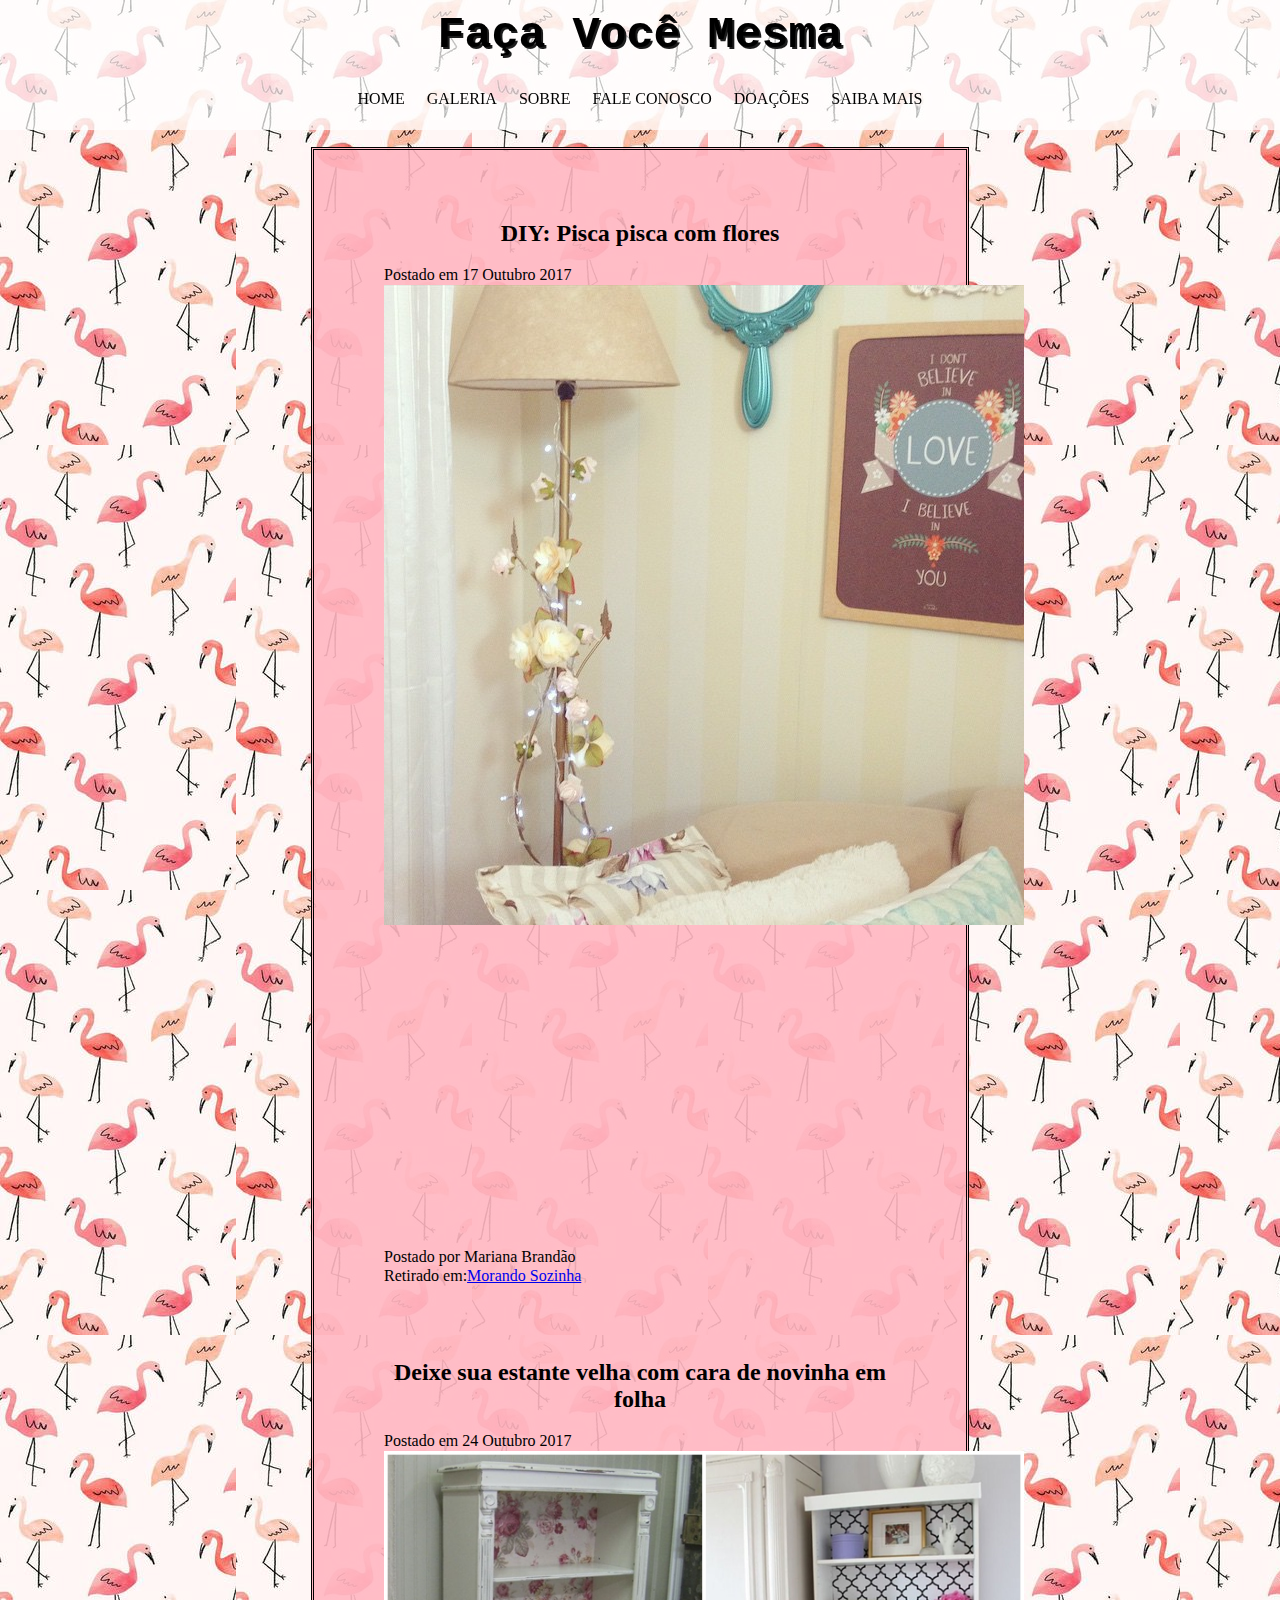
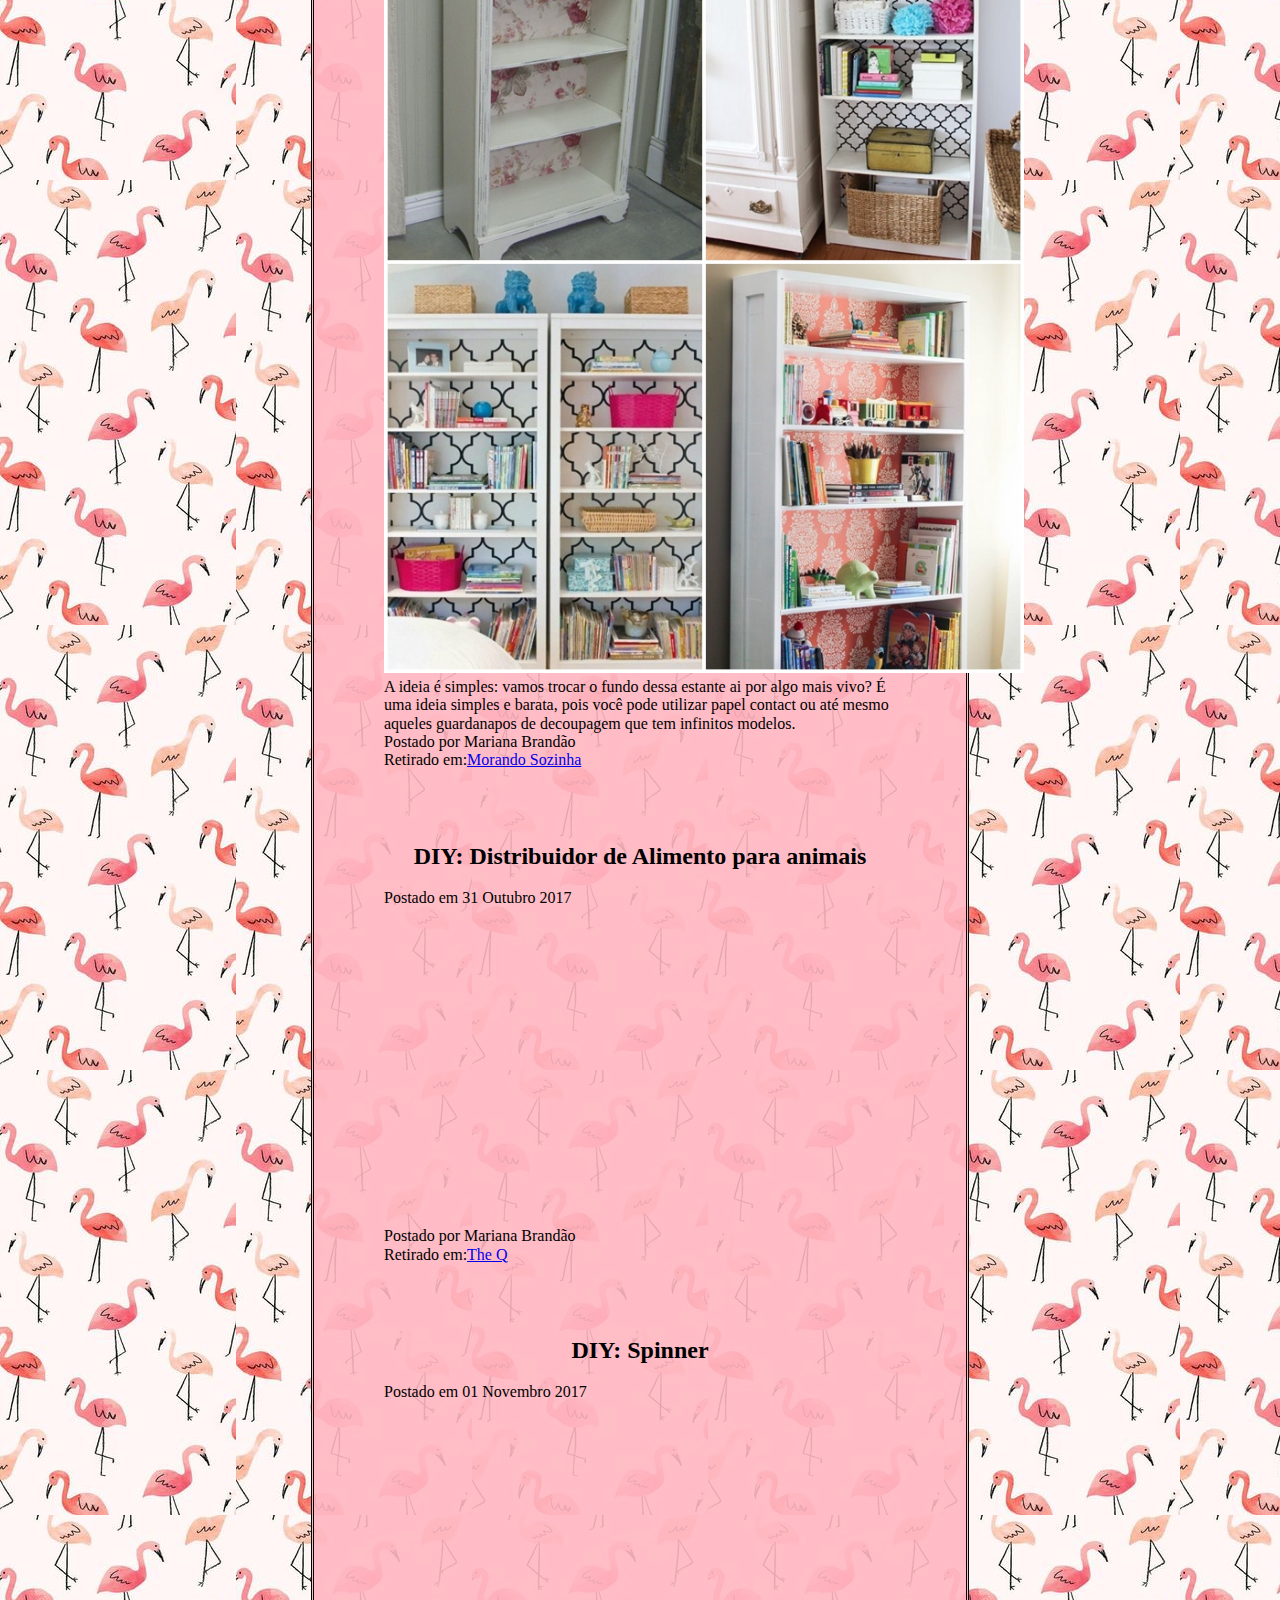
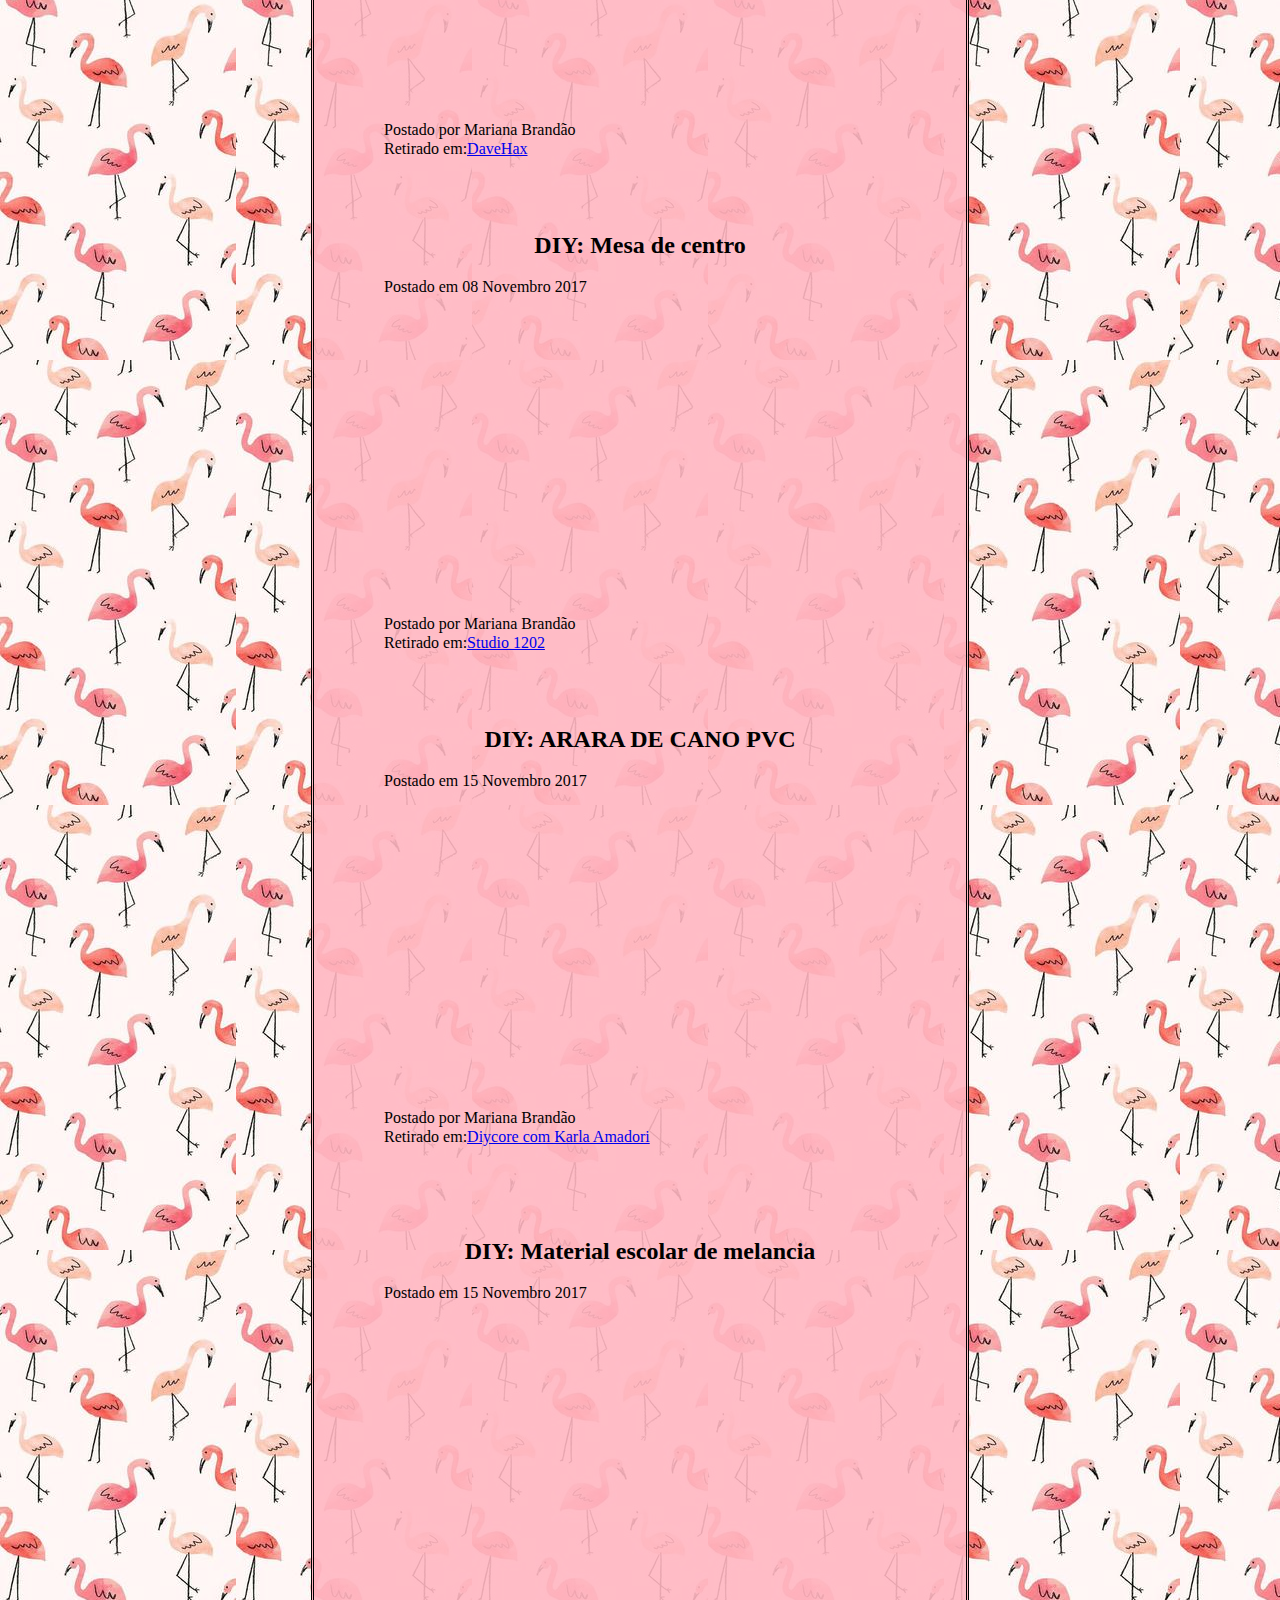
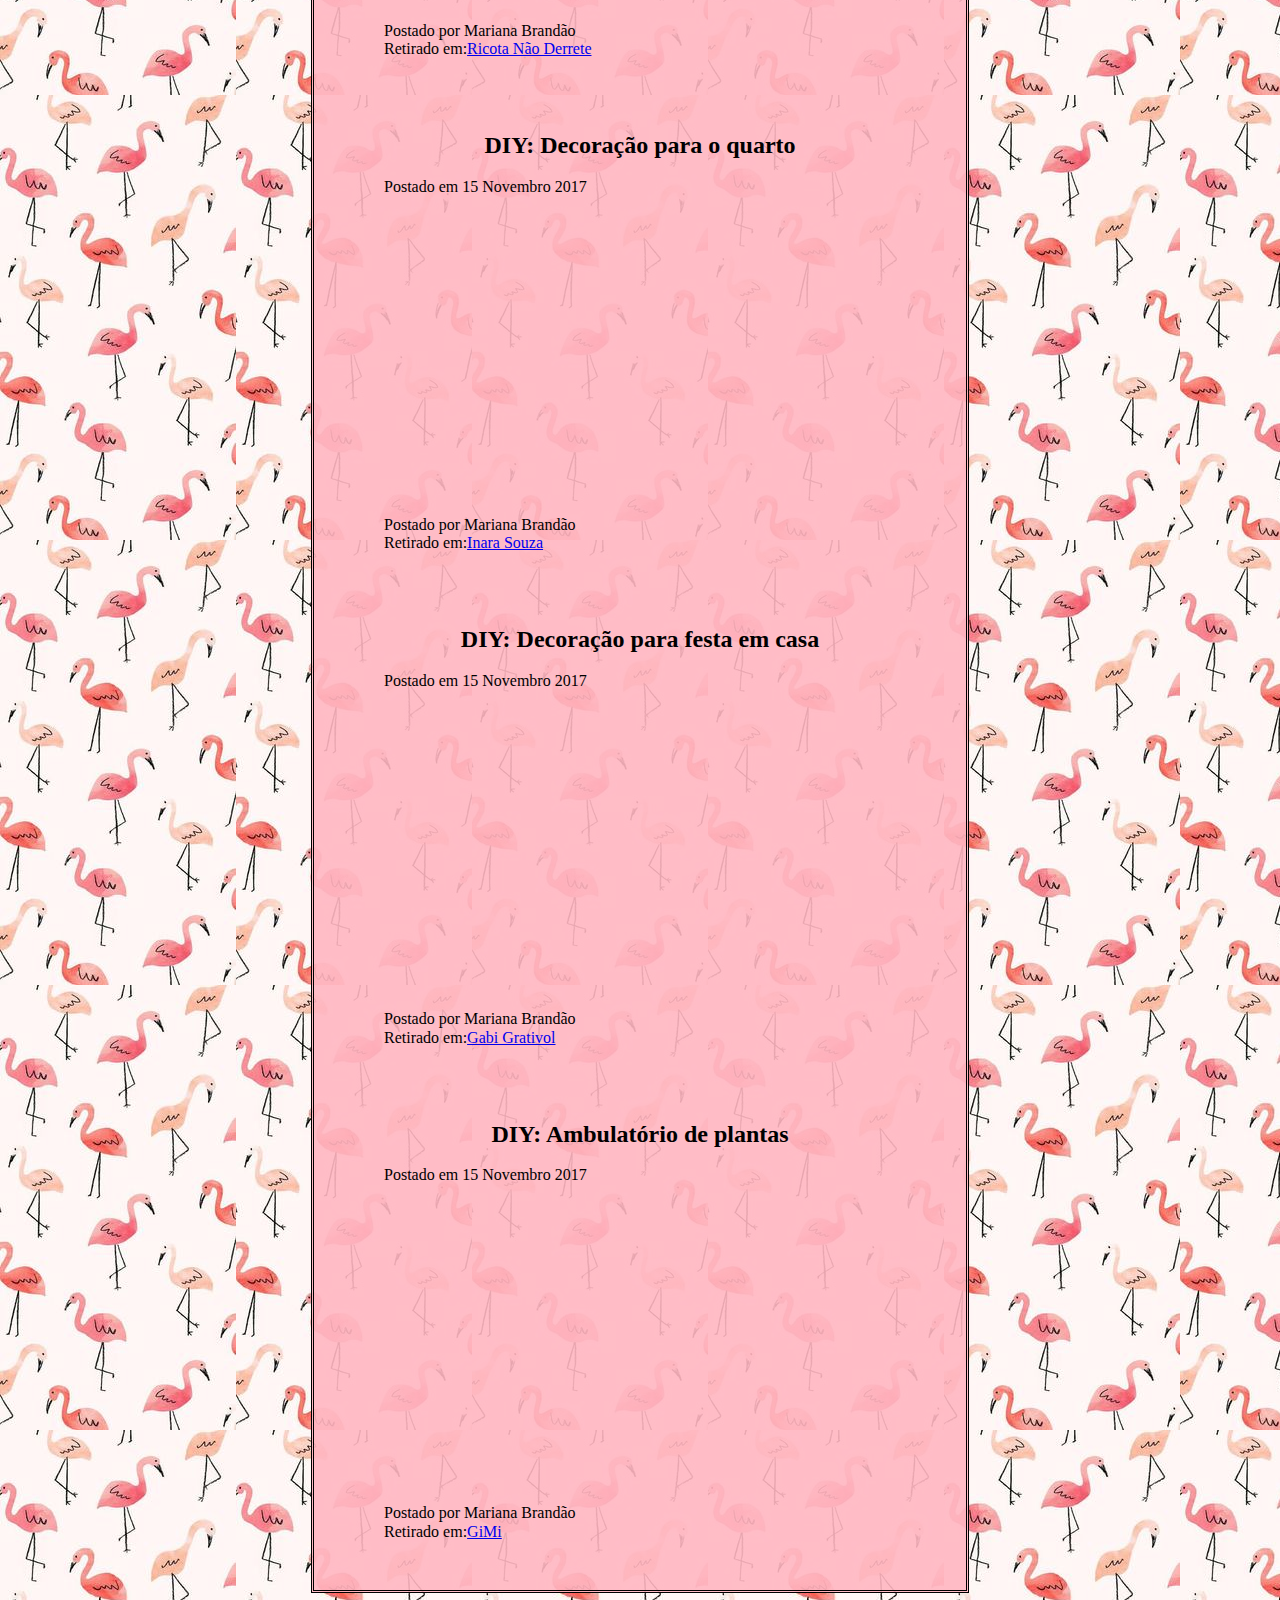
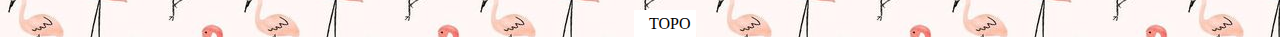
<file: index.html>
<!--Mariana Luísa Brandão-->
<!doctype html>
<html lang="pt-br">
  <head>
		<title>Faça Você Mesma</title>
		<meta charset="utf-8"/>
		<meta name="description" content="Site de Faça Você Mesma">
		<meta name="keyword" content="DIY">
		<meta name="author" content="Mariana Brandão">
		<link rel="stylesheet" type="text/css" href="css/estilo.css">
    <link rel="stylesheet" href="css/normalize.css">
    <link rel='shortcun icon' type="img/x-ico" href="img/img1.jpg">
	</head>
	<body>
<div id="navegacao">
	<div id="area">
    <div id="menu">
      <h1>Faça Você Mesma</h1></br>
		<a href="index.html">HOME</a>
		<a href="imagens.html">GALERIA</a>
		<a href="sobre.html">SOBRE</a>
		<a href="faleconosco.html">FALE CONOSCO</a>
    <a href="doacoes.html">DOAÇÕES</a>
    <a href="saibamais.html">SAIBA MAIS</a>
  </div>
  </div><br><br><br><br><br><br><br><br>
</div>
 <div id="area-principal1">
   <div id="postagem">
	  <h2 id='top'>DIY: Pisca pisca com flores</h2>
    <br>
    <span class="data-postagem">Postado em 17 Outubro 2017</span>
    <img src="img/img11.jpg"/>
    <iframe width="640" height="315" src="https://www.youtube.com/embed/eS8OFtRoRTA"
     frameborder="0" allowfullscreen></iframe>
   <span class="postado-por">Postado por Mariana Brandão</br>Retirado em:<a target='_blank' href="https://morandosozinha.com.br/deixe-sua-estante-velha-com-cara-de-novinha-em-folha/">Morando Sozinha<a/></span>
 </div><br/><br/><br/><br/>
   <div id="postagem">
    <h2>Deixe sua estante velha com cara de novinha em folha</h2>
    <br>
    <span class="data-postagem">Postado em 24 Outubro 2017</span>
    <img class="estante" src="img/img12.jpg"/>
    <p>A ideia é simples: vamos trocar o fundo dessa estante ai por algo mais vivo? É uma ideia simples e
    barata, pois você pode utilizar papel contact ou até mesmo aqueles guardanapos de decoupagem que tem infinitos modelos.</p>
  <span class="postado-por">Postado por Mariana Brandão</span></br>Retirado em:<a target='_blank' href="https://morandosozinha.com.br/deixe-sua-estante-velha-com-cara-de-novinha-em-folha/">Morando Sozinha<a/></span>
  </div><br/><br/><br/><br/>
    <div id="postagem">
    <h2>DIY: Distribuidor de Alimento para animais</h2>
    <br>
    <span class="data-postagem">Postado em 31 Outubro 2017</span>
    <iframe width="640" height="315" src="https://www.youtube.com/embed/Gx2KbgzPnPU"
     frameborder="0" allowfullscreen></iframe>
    <p>
    <span class="postado-por">Postado por Mariana Brandão</br>Retirado em:<a target='_blank' href="https://www.youtube.com/channel/UCZdGJgHbmqQcVZaJCkqDRwg">The Q<a/></span>
    </p>
    </div><br/><br/><br/><br/>
    <div id="postagem">
    <h2>DIY: Spinner </h2>
    <br>
    <span class="data-postagem">Postado em 01 Novembro 2017</span>
    <iframe width="640" height="315" src="https://www.youtube.com/embed/T1s0yts5bgk" frameborder="0" allowfullscreen></iframe>
    <p>
    <span class="postado-por">Postado por Mariana Brandão</br>Retirado em:<a target='_blank' href="https://www.youtube.com/channel/UC0rDDvHM7u_7aWgAojSXl1Q">DaveHax<a/></span>
    </p>
    </div><br/><br/><br/><br/>
    <div id="postagem">
    <h2>DIY: Mesa de centro </h2>
    <br>
    <span class="data-postagem">Postado em 08 Novembro 2017</span>
    <iframe width="640" height="315" src="https://www.youtube.com/embed/3L-QbipXNds" frameborder="0" allowfullscreen></iframe>
    <p>
    <span class="postado-por">Postado por Mariana Brandão</br>Retirado em:<a target='_blank' href="https://www.youtube.com/channel/UCgmNpaNIh6vwCKOw1h6A9bA">Studio 1202<a/></span>
    </p>
    </div><br/><br/><br/><br/>
    <div id="postagem">
    <h2>DIY: ARARA DE CANO PVC </h2>
    <br>
    <span class="data-postagem">Postado em 15 Novembro 2017</span>
    <iframe width="640" height="315" src="https://www.youtube.com/embed/seRAljaYOAo" frameborder="0" allowfullscreen></iframe>
    <p>
    <span class="postado-por">Postado por Mariana Brandão</br>Retirado em:<a target='_blank' href="https://www.youtube.com/channel/UCsI7mekQazJGcg39GQW3GbQ">Diycore com Karla Amadori<a/></span>
    </p>
    </div><br/><br/><br/><br/>
    <div id="postagem">
    <br>
    <h2>DIY: Material escolar de melancia </h2>
    <br>
    <span class="data-postagem">Postado em 15 Novembro 2017</span>
    <br>
    <iframe width="640" height="315" src="https://www.youtube.com/embed/fXD0vXVM9HY" frameborder="0" allowfullscreen></iframe>
    <p>
    <span class="postado-por">Postado por Mariana Brandão</br>Retirado em:<a target='_blank' href="https://www.youtube.com/channel/UC_L5OsMFdVNUUBBRV6OwJnw">Ricota Não Derrete<a/></span>
    </p>
    </div><br/><br/><br/><br/>
    <div id="postagem">
    <h2>DIY: Decoração para o quarto </h2>
    <br>
    <span class="data-postagem">Postado em 15 Novembro 2017</span>
    <iframe width="640" height="315" src="https://www.youtube.com/embed/r0sRRW2X54Q" frameborder="0" allowfullscreen></iframe>
    <p>
    <span class="postado-por">Postado por Mariana Brandão</br>Retirado em:<a target='_blank' href="https://www.youtube.com/channel/UC-eT7qWZk9enY-dl40ai-0w">Inara Souza<a/></span>
    </p>
    </div><br/><br/><br/><br/>
    <div id="postagem">
    <h2>DIY: Decoração para festa em casa  </h2>
    <br>
    <span class="data-postagem">Postado em 15 Novembro 2017</span>
    <iframe width="640" height="315" src="https://www.youtube.com/embed/VGj18Nd1Af0" frameborder="0" allowfullscreen></iframe>
    <p>
    <span class="postado-por">Postado por Mariana Brandão</br>Retirado em:<a target='_blank' href="https://www.youtube.com/channel/UC7vwrCMmz4-38nT4c9rvuJg">Gabi Grativol<a/></span>
    </p>
    </div><br/><br/><br/><br/>
    <div id="postagem">
    <h2>DIY: Ambulatório de plantas </h2>
    <br>
    <span class="data-postagem">Postado em 15 Novembro 2017</span>
    <iframe width="640" height="315" src="https://www.youtube.com/embed/m8_nBHy0hf8" frameborder="0" allowfullscreen></iframe>
    <p>
    <span class="postado-por">Postado por Mariana Brandão</br>Retirado em:<a target='_blank' href="https://www.youtube.com/channel/UCiJLa_QdxBVVaE7bQedxJZA">GiMi<a/></span>
    </p>
    </div><br/><br/><br/><br/>
 <div id='TOPO'>
 <a href="#navegacao">TOPO</a>
</div>
</div>
  </body>
</html>
</file>
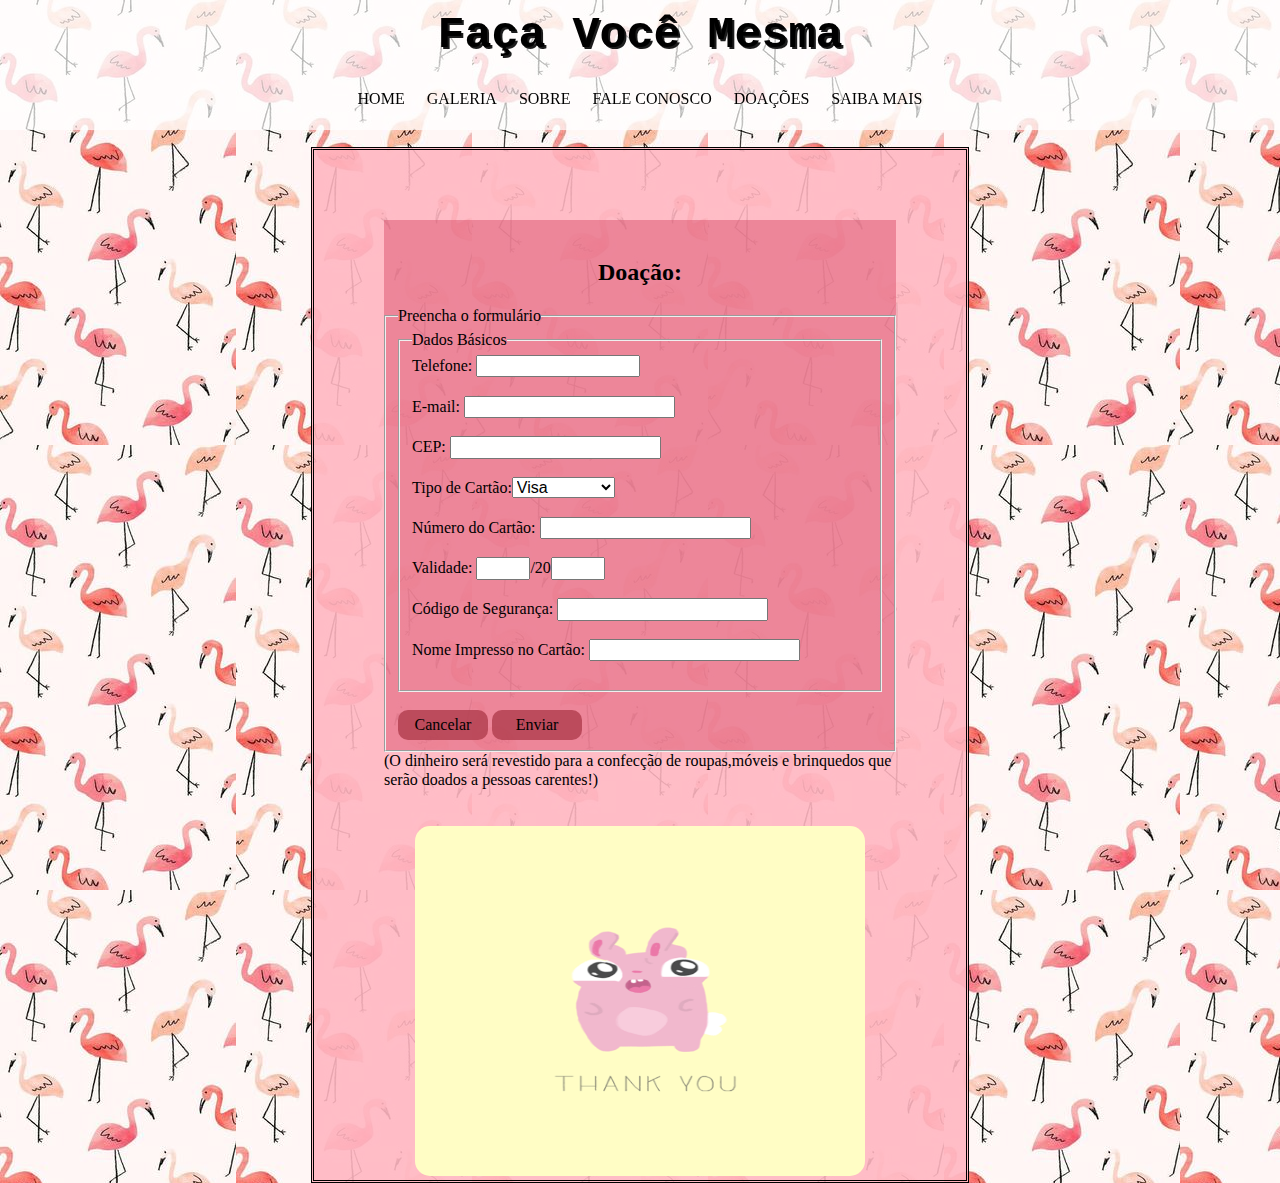
<file: doacoes.html>
<!--Mariana Luísa Brandão-->
<!doctype html>
<html lang="pt-br">
  <head>
		<title>Faça Você Mesma</title>
		<meta charset="utf-8"/>
		<meta name="description" content="Site de Faça Você Mesma">
		<meta name="keyword" content="DIY">
		<meta name="author" content="Mariana Brandão">
		<link rel="stylesheet" type="text/css" href="css/estilo.css">
    <link rel="stylesheet" href="css/normalize.css">
    <link rel='shortcun icon' type="img/x-ico" href="img/img1.jpg">
	</head>
	<body>
<div id="navegacao">
	<div id="area">
    <div id="menu">
      <h1>Faça Você Mesma</h1><br>
		<a href="index.html">HOME</a>
		<a href="imagens.html">GALERIA</a>
		<a href="sobre.html">SOBRE</a>
		<a href="faleconosco.html">FALE CONOSCO</a>
    <a href="doacoes.html">DOAÇÕES</a>
    <a href="saibamais.html">SAIBA MAIS</a>
    </div>
  </div><br><br><br><br><br><br><br><br>
</div>
</div>
 <div id="area-principal5">
     <form action="" method="">
       <table><tr>
       <td><h2>Doação:</h2></td><br><br>
     </tr></table>
       <br/>
       <fieldset>
       <legend>Preencha o formulário</legend>
       <fieldset>
       <legend>Dados Básicos</legend>
       <label for="telefone">Telefone: </label>
       <input type="text" size="15px" id="telefone"/>
       <br/> <br/>
       <label for="email">E-mail: </label>
       <input type="email" id="email"/>
       <br/> <br/>
       <label for="cep">CEP: </label>
       <input type="text" id="cep"/>
       <br/> <br/>
       <label for="cartao">Tipo de Cartão:<select class="cartao">
       <option value="visa">Visa</option>
       <option value="mastercard">Mastercard</option>
       </select></label>
       <br/><br/>
       <label for="numerocartao">Número do Cartão:</label>
       <input type="text"/>
       <br/> <br/>
       <label for="validade">Validade:</label>
       <input type="number" size="10"/>/20<input type="number" size="10"/>
       <br/> <br/>
       <label for="codigocartao">Código de Segurança:</label>
       <input type="text" />
       <br/> <br/>
       <label for="nomecartao">Nome Impresso no Cartão:</label>
       <input type="text"/>
       <br/> <br/>
     </fieldset> <br/>
       <input type="reset" value="Cancelar"/>
       <input type="submit" value="Enviar"/>
     </fieldset>
   </form>
   <p>(O dinheiro será revestido para a confecção de roupas,móveis e brinquedos que serão doados a pessoas carentes!)</p>
   <br><br>
       <center><img src="img/gif3.gif"/></center>
 </div>
   </body>
 </html>
</file>
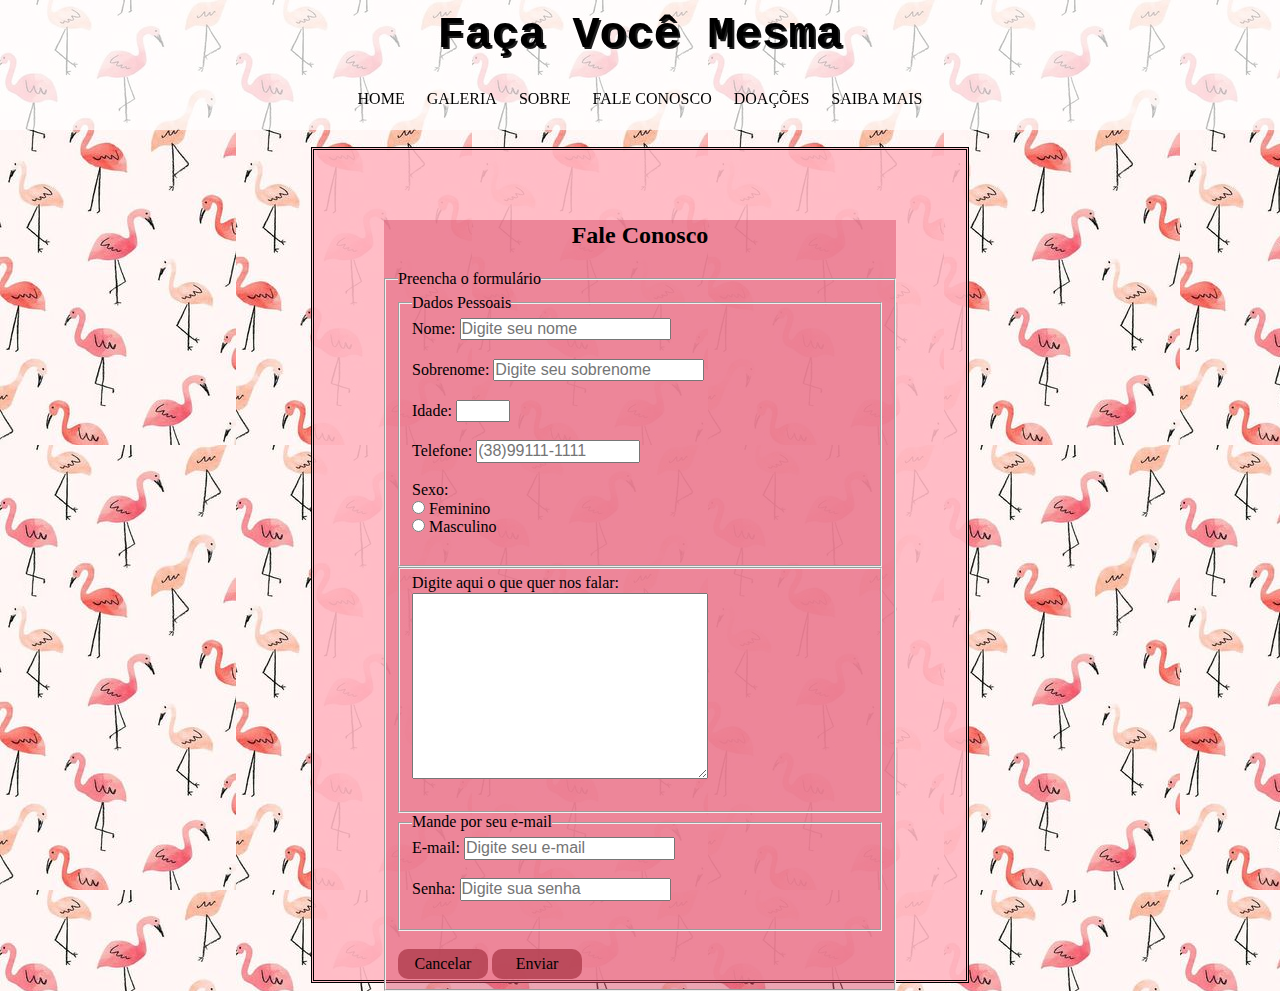
<file: faleconosco.html>
<!--Mariana Luísa Brandão-->
<!doctype html>
<html lang="pt-br">
  <head>
		<title>Faça Você Mesma</title>
		<meta charset="utf-8"/>
		<meta name="description" content="Site de Faça Você Mesma">
		<meta name="keyword" content="DIY">
		<meta name="author" content="Mariana Brandão">
		<link rel="stylesheet" type="text/css" href="css/estilo.css">
    <link rel="stylesheet" href="css/normalize.css">
    <link rel='shortcun icon' type="img/x-ico" href="img/img1.jpg">
	</head>
	<body>
<div id="navegacao">
	<div id="area">
    <div id="menu">
      <h1>Faça Você Mesma</h1><br>
		<a href="index.html">HOME</a>
		<a href="imagens.html">GALERIA</a>
		<a href="sobre.html">SOBRE</a>
		<a href="faleconosco.html">FALE CONOSCO</a>
    <a href="doacoes.html">DOAÇÕES</a>
    <a href="saibamais.html">SAIBA MAIS</a>
    </div>
  </div><br><br><br><br><br><br><br><br>
</div>
</div>
 <div id="area-principal4">
   <form action="" method="">
     <table><tr>
     <td><h2>Fale Conosco</h2></td>
   </tr></table>
     <br/>
     <fieldset>
     <legend>Preencha o formulário</legend>
     <fieldset>
     <legend>Dados Pessoais</legend>
     <label for="nome">Nome: </label>
     <input type="text" id="nome" size="20" maxlength="21" placeholder="Digite seu nome"/>
     <br/> <br/>
     <label for="sobrenome">Sobrenome: </label>
     <input type="text" id="sobrenome" placeholder="Digite seu sobrenome"/>
     <br/> <br/>
     <label for="idade">Idade: </label>
     <input type="number" min="0" max="150" step="1" id="idade"/>
     <br/> <br/>
     <label for="telefone">Telefone: </label>
     <input type="text" size="15px" id="telefone" placeholder="(38)99111-1111"/>
     <br/> <br/>
     <label>Sexo:</label>
     <br/>
     <input type="radio" name="sexo" value="Sim"/>
     <label> Feminino </label>
     <br/>
     <input type="radio" name="sexo" value="Não"/>
     <label> Masculino </label>
     <br/><br/>
     </fieldset>
     <fieldset>
     <label>Digite aqui o que quer nos falar:</label><br/>
     <textarea rows="10" cols="30"></textarea>
     <br/><br/>
     </fieldset>
     <fieldset>
     <legend>Mande por seu e-mail</legend>
     <label for="email">E-mail: </label>
     <input type="email" id="email" placeholder="Digite seu e-mail"/>
     <br/> <br/>
     <label for="senha">Senha: </label>
     <input type="password" id="senha" placeholder="Digite sua senha"/>
     <br/> <br/>
   </fieldset><br/>
     <input type="reset" value="Cancelar"/>
     <input type="submit" value="Enviar"/>
    </form>
 </div>
   </body>
 </html>
</file>
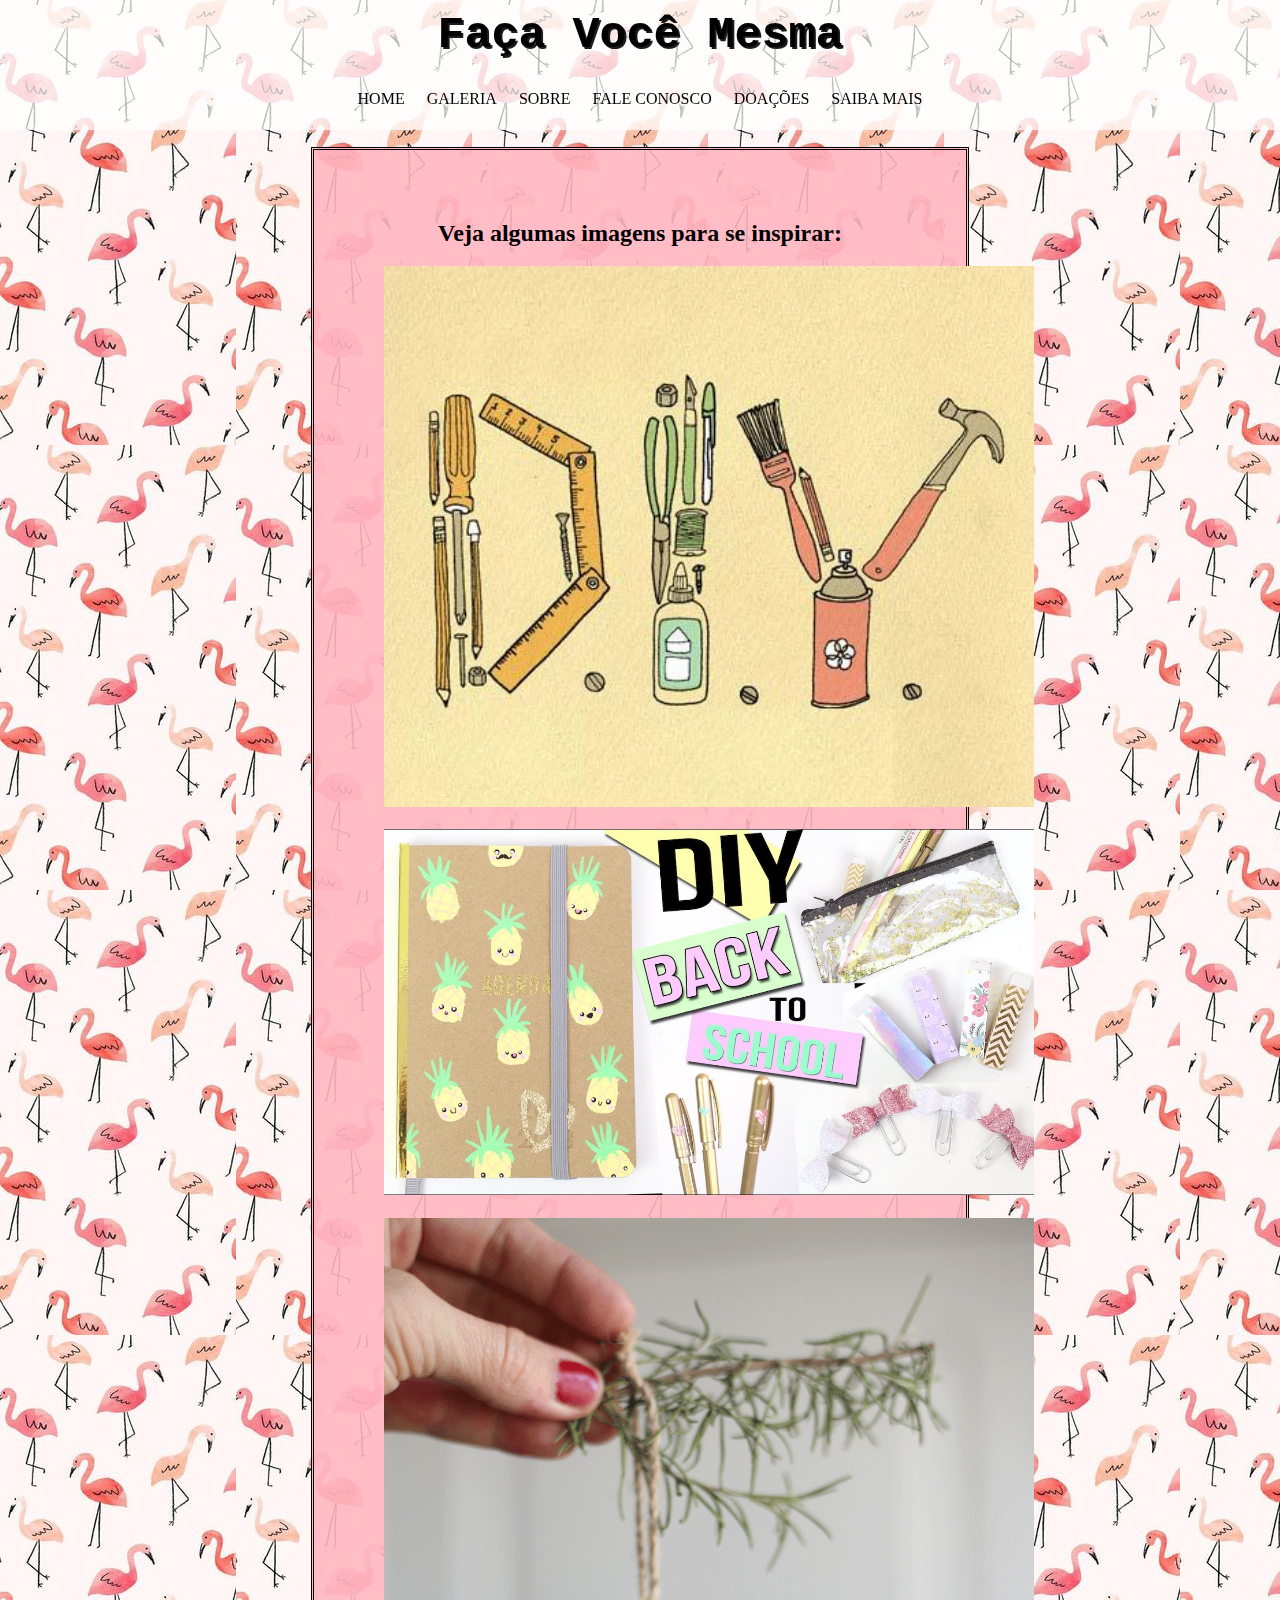
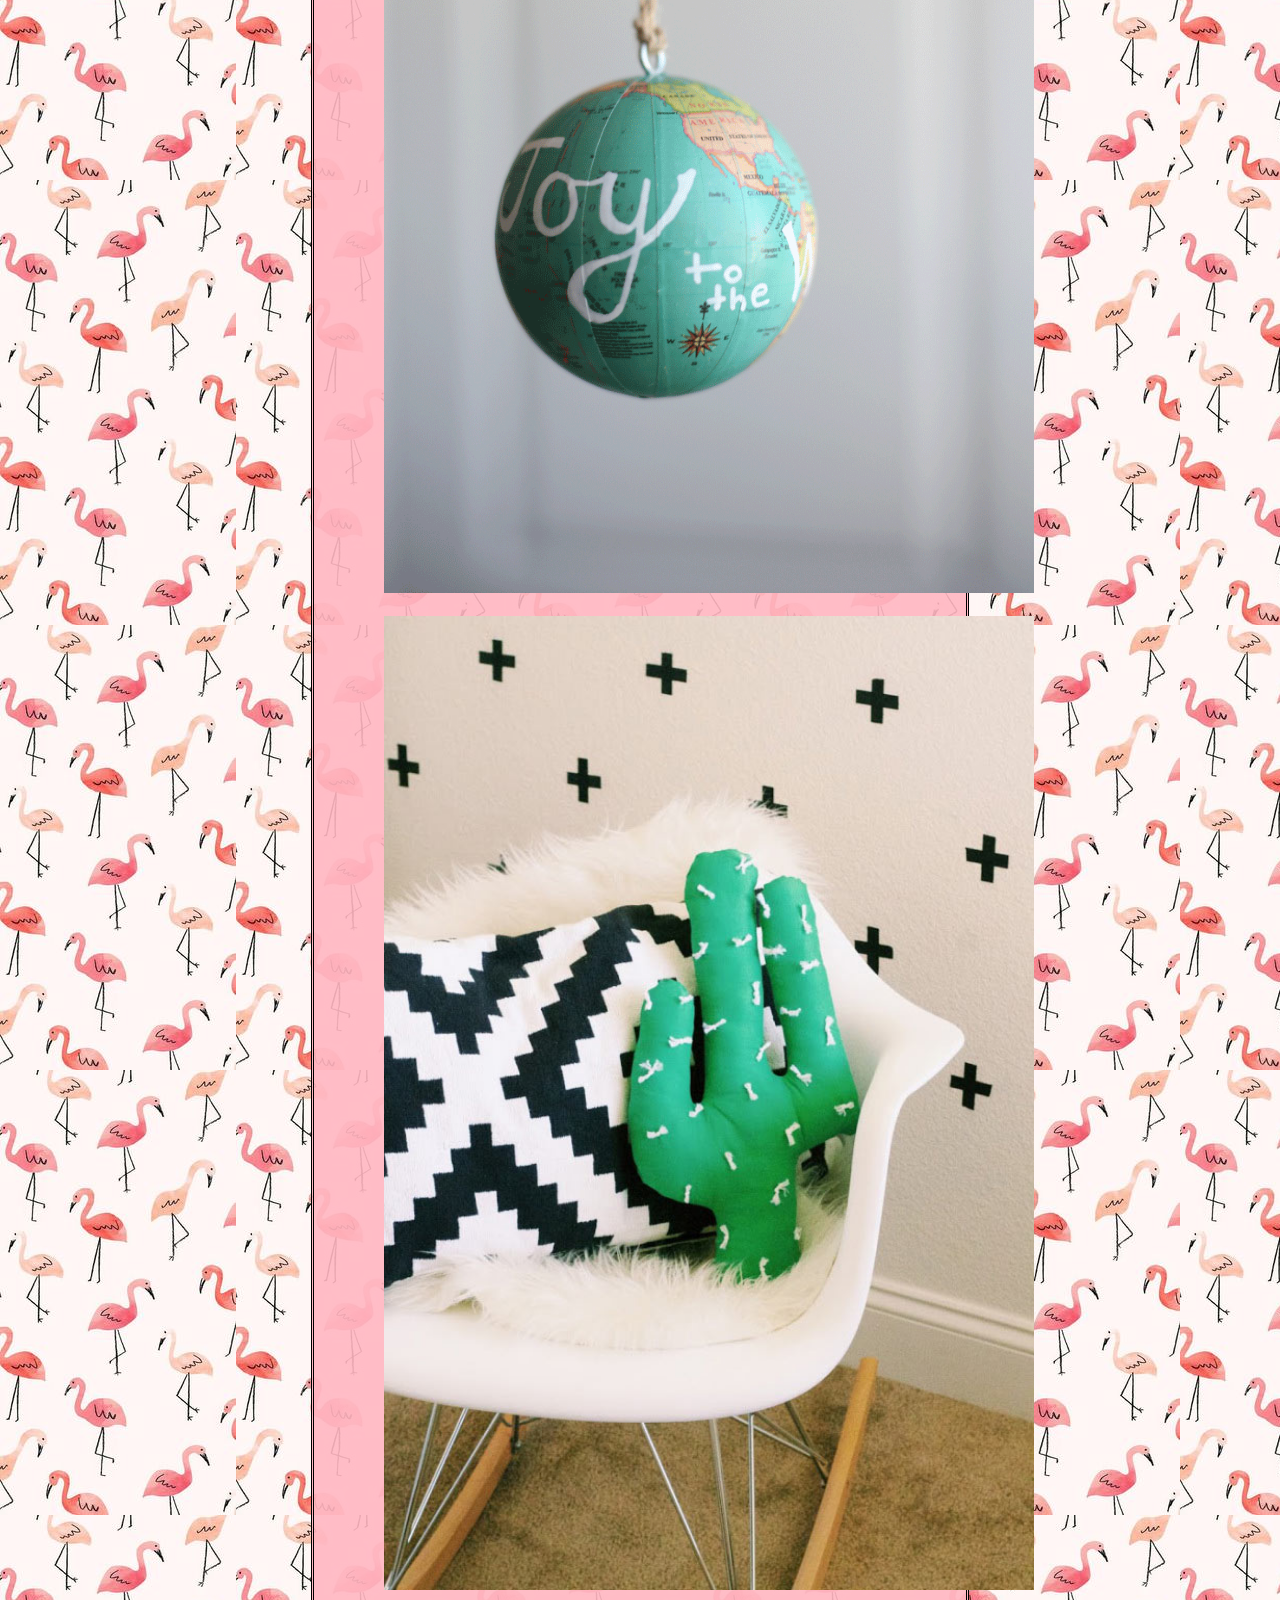
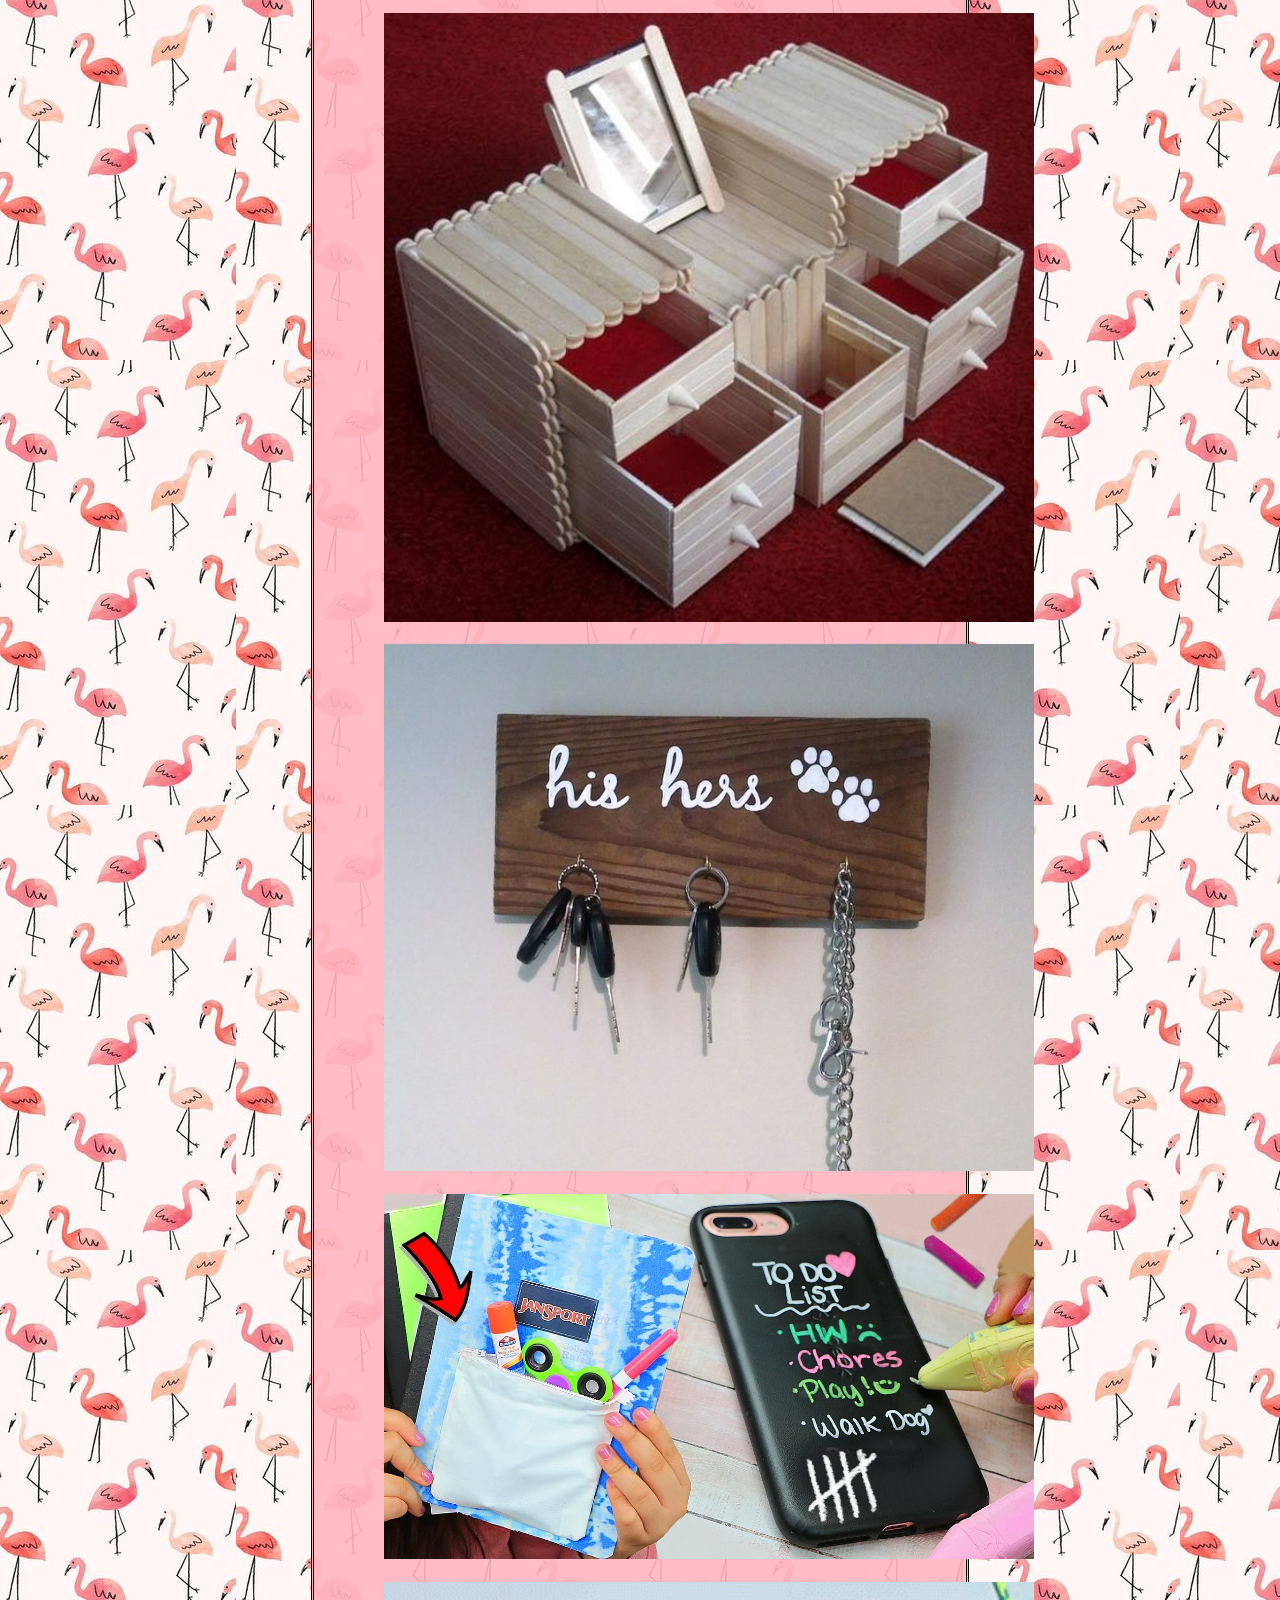
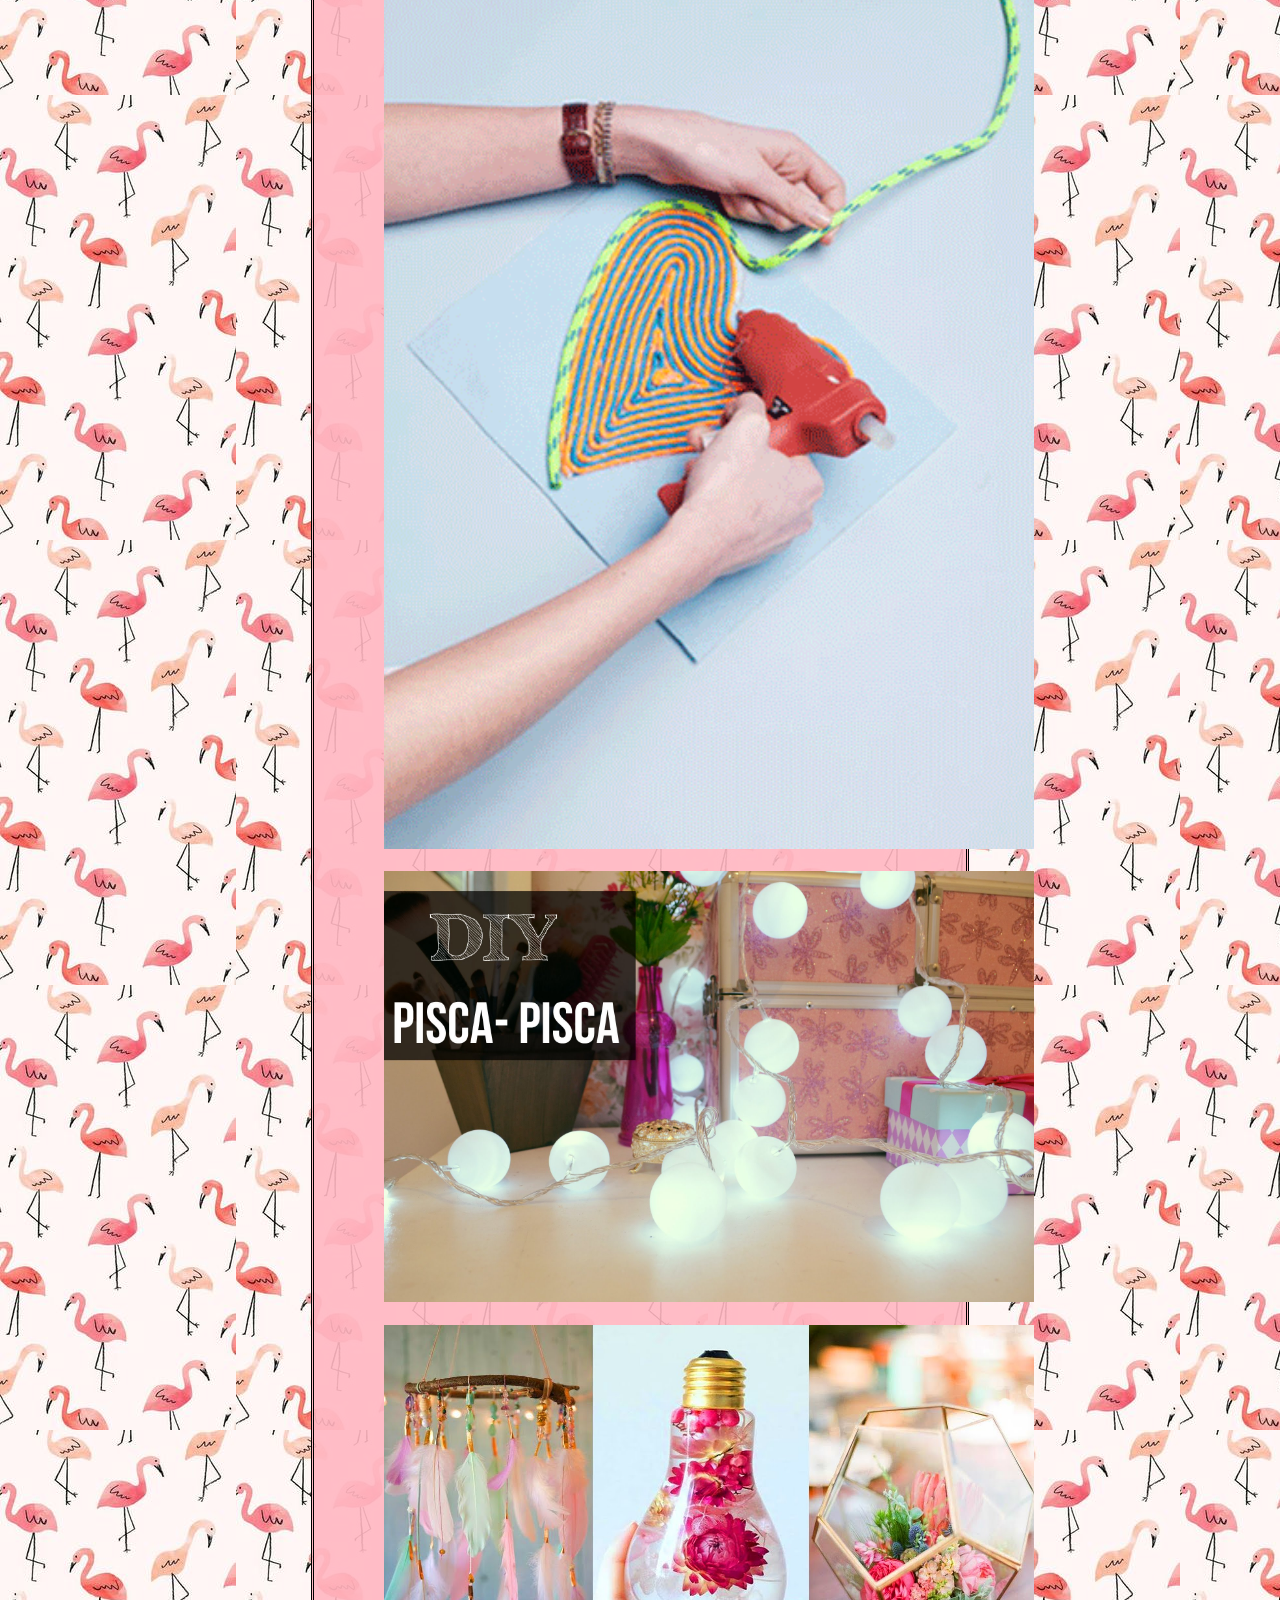
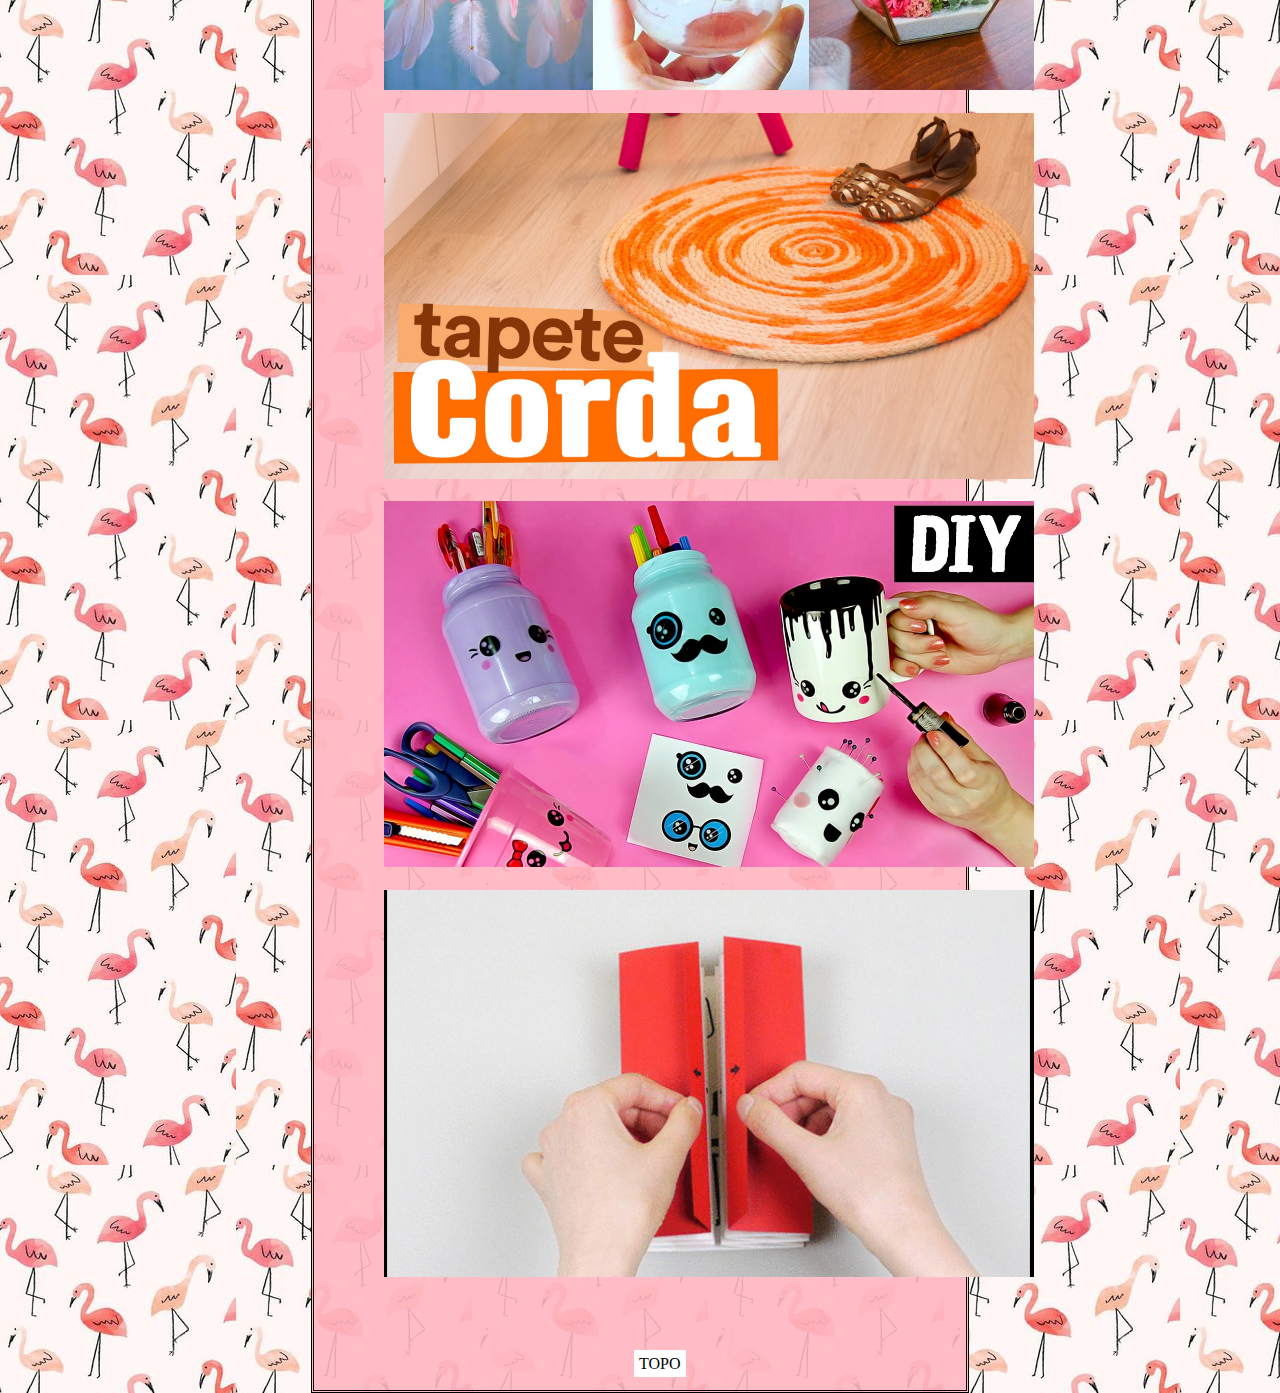
<file: imagens.html>
<!--Mariana Luísa Brandão-->
<!doctype html>
<html lang="pt-br">
  <head>
		<title>Faça Você Mesma</title>
		<meta charset="utf-8"/>
		<meta name="description" content="Site de Faça Você Mesma">
		<meta name="keyword" content="DIY">
		<meta name="author" content="Mariana Brandão">
		<link rel="stylesheet" type="text/css" href="css/estilo.css">
    <link rel="stylesheet" href="css/normalize.css">
    <link rel='shortcun icon' type="img/x-ico" href="img/img1.jpg">
	</head>
	<body>
<div id="navegacao">
	<div id="area">
    <div id="menu">
		<h1>Faça Você Mesma</h1><br>
		<a href="index.html">HOME</a>
		<a href="imagens.html">GALERIA</a>
		<a href="sobre.html">SOBRE</a>
		<a href="faleconosco.html">FALE CONOSCO</a>
    <a href="doacoes.html">DOAÇÕES</a>
    <a href="saibamais.html">SAIBA MAIS</a>
    </div>
  </div><br><br><br><br><br><br><br><br>
</div>
<div id="area-principal2">
  <h2> Veja algumas imagens para se inspirar:</h2> <br/>
<div class="galeria-foto">
  <img src="img/img1.jpg"/>
</div>
<br/>
<div class="galeria-foto">
  <img src="img/img2.jpg"/>
</div>
<br/>
<div class="galeria-foto">
  <img src="img/gif5.gif"/>
 </div>
<br/>
<div class="galeria-foto">
  <img src="img/img3.jpg"/>
</div>
<br/>
<div class="galeria-foto">
  <img src="img/img4.jpg"/>
</div>
<br/>
<div class="galeria-foto">
  <img src="img/img5.jpg"/>
</div>
<br/>
<div class="galeria-foto">
  <img src="img/img6.jpg"/>
</div>
<br/>
<div class="galeria-foto">
  <img src="img/gif2.gif"/>
 </div>
<br/>
<div class="galeria-foto">
  <img src="img/img7.jpg"/>
</div>
<br/>
<div class="galeria-foto">
  <img src="img/img8.jpg"/>
</div>
<br/>
<div class="galeria-foto">
  <img src="img/img9.jpg"/>
</div>
<br/>
<div class="galeria-foto">
  <img src="img/img10.jpg"/>
 </div>
<br/>
<div class="galeria-foto">
  <img src="img/gif1.gif"/>
 </div>
<br/><br/><br/><br/>
<div id='TOPO'>
<a href="#navegacao">TOPO</a>
</div>
  </body>
</html>
</file>
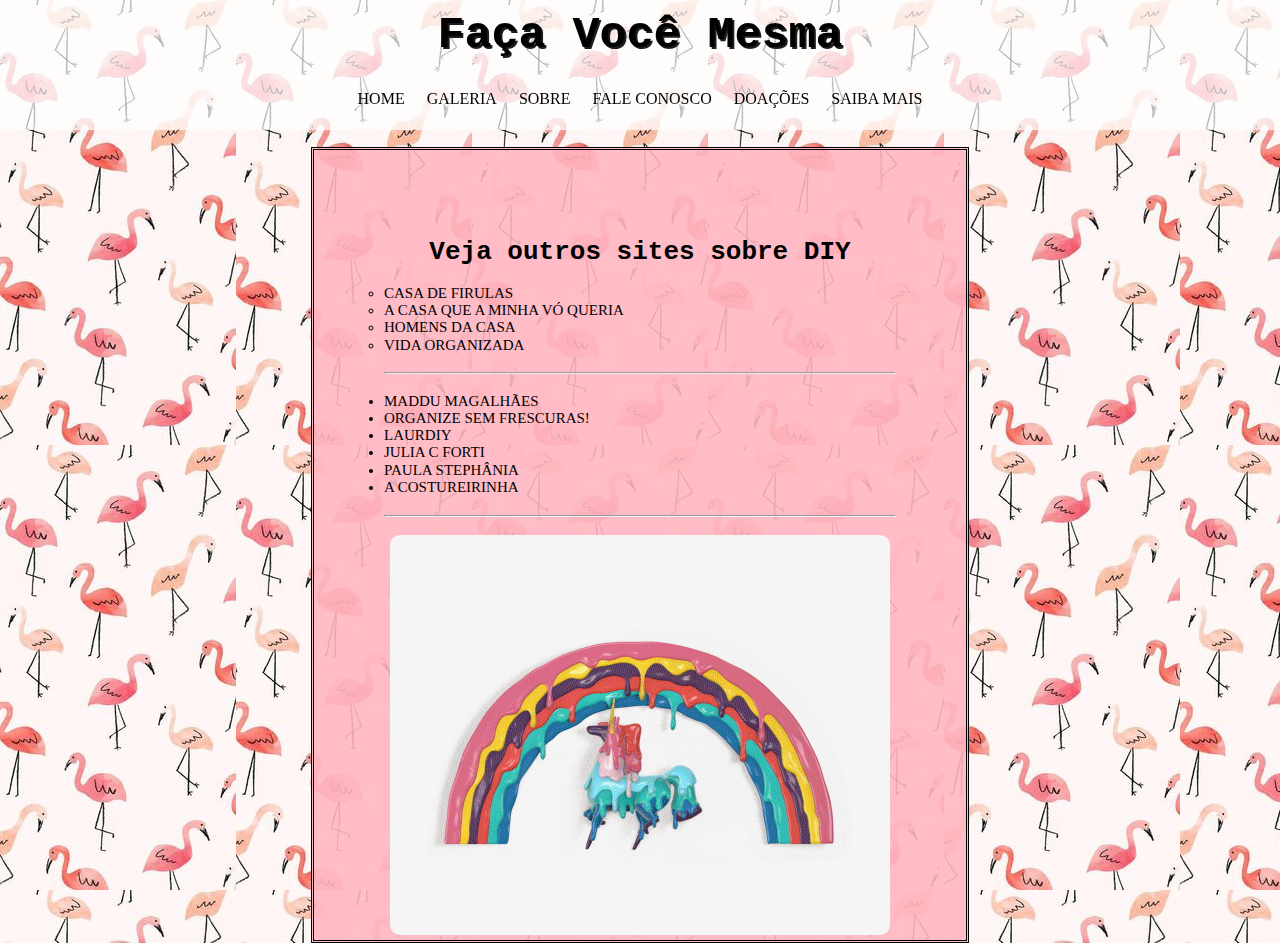
<file: saibamais.html>
<!--Mariana Luísa Brandão-->
<!doctype html>
<html lang="pt-br">
  <head>
		<title>Faça Você Mesma</title>
		<meta charset="utf-8"/>
		<meta name="description" content="Site de Faça Você Mesma">
		<meta name="keyword" content="DIY">
		<meta name="author" content="Mariana Brandão">
		<link rel="stylesheet" type="text/css" href="css/estilo.css">
    <link rel="stylesheet" href="css/normalize.css">
    <link rel='shortcun icon' type="img/x-ico" href="img/img1.jpg">
	</head>
	<body>
<div id="navegacao">
	<div id="area">
    <div id="menu">
      <h1>Faça Você Mesma</h1><br>
		<a href="index.html">HOME</a>
		<a href="imagens.html">GALERIA</a>
		<a href="sobre.html">SOBRE</a>
		<a href="faleconosco.html">FALE CONOSCO</a>
    <a href="doacoes.html">DOAÇÕES</a>
    <a href="saibamais.html">SAIBA MAIS</a>
    </div>
  </div><br><br><br><br><br><br><br><br>
</div>
</div>
 <div id="area-principal6">
<h1>Veja outros sites sobre DIY</h1>
  <ul type="circle">
  <li><a target='_blank' href="http://casadefirulas.com.br/">CASA DE FIRULAS<a/></li>
  <li><a target='_blank' href="https://www.acasaqueaminhavoqueria.com/">A CASA QUE A MINHA VÓ QUERIA<a/></li>
  <li><a target='_blank' href="http://homensdacasa.net/#">HOMENS DA CASA<a/></li>
  <li><a target='_blank' href="http://vidaorganizada.com/">VIDA ORGANIZADA<a/></li>
  </ul>
  <br><hr/><br>
  <ul type="disc">
  <li><a target='_blank' href="https://www.youtube.com/user/maddumagalhaes">MADDU MAGALHÃES<a/></li>
  <li><a target='_blank' href="https://www.youtube.com/user/rafitchaoliv">ORGANIZE SEM FRESCURAS!<a/></li>
  <li><a target='_blank' href="https://www.youtube.com/user/LaurDIY">LAURDIY<a/></li>
  <li><a target='_blank' href="https://www.youtube.com/user/juliaforti">JULIA C FORTI<a/></li>
  <li><a target='_blank' href="https://www.youtube.com/user/tvstephania9">PAULA STEPHÂNIA<a/></li>
  <li><a target='_blank' href="https://www.youtube.com/user/acostureirinha">A COSTUREIRINHA<a/></li>
  </ul>
  <br><hr/><br>
  <center><img src="img/gif7.gif"/></center>
 </div>
   </body>
 </html>
</file>
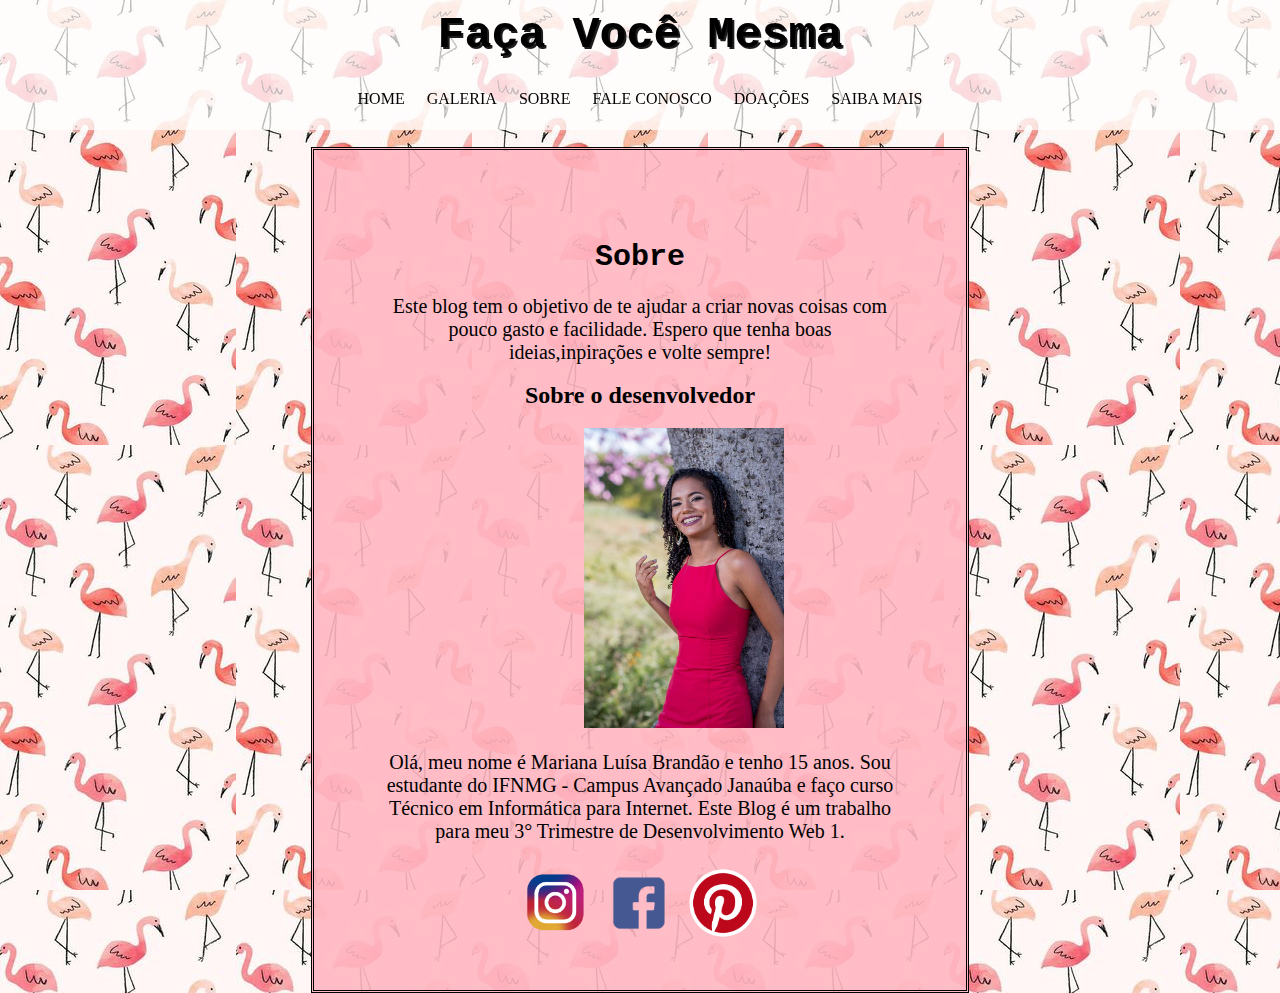
<file: sobre.html>
<!--Mariana Luísa Brandão-->
<!doctype html>
<html lang="pt-br">
  <head>
		<title>Faça Você Mesma</title>
		<meta charset="utf-8"/>
		<meta name="description" content="Site de Faça Você Mesma">
		<meta name="keyword" content="DIY">
		<meta name="author" content="Mariana Brandão">
		<link rel="stylesheet" type="text/css" href="css/estilo.css">
    <link rel="stylesheet" href="css/normalize.css">
    <link rel='shortcun icon' type="img/x-ico" href="img/img1.jpg">
	</head>
	<body>
<div id="navegacao">
	<div id="area">
    <div id="menu">
      <h1>Faça Você Mesma</h1><br>
		<a href="index.html">HOME</a>
		<a href="imagens.html">GALERIA</a>
		<a href="sobre.html">SOBRE</a>
		<a href="faleconosco.html">FALE CONOSCO</a>
    <a href="doacoes.html">DOAÇÕES</a>
    <a href="saibamais.html">SAIBA MAIS</a>
    </div>
  </div><br><br><br><br><br><br><br><br>
</div>
</div>
 <div id="area-principal3">
<h1>Sobre</h1>
<p id="ps"> Este blog tem o objetivo de te ajudar a criar novas coisas com pouco gasto e facilidade. Espero que tenha boas ideias,inpirações e volte sempre!</p><br/>
<h2>Sobre o desenvolvedor</h2><br/>
<img id='foto' src="img/DSC_0569.JPG"></br></br>
<p id="ps">Olá, meu nome é Mariana Luísa Brandão e tenho 15 anos. Sou estudante do IFNMG - Campus Avançado Janaúba
   e faço curso Técnico em Informática para Internet. Este Blog é um trabalho para meu 3° Trimestre de Desenvolvimento Web 1.</p><br/>
   <table>
     <tr>
     <td><a href="https://www.instagram.com/marianabrandao14" target="_blank"><img src="img/insta.png"><a/><td/>
     <td><a href="https://www.facebook.com/marianaluisamg11" target="_blank"><img src="img/face.png"><a/><td/>
     <td><a href="https://br.pinterest.com/marianaluisamg1/" target="_blank "><img src="img/pin.png"><a/><td/>
     <tr/>
   <table/>
</div>
   </body>
 </html>
</file>
<file: css/estilo.css>
/* Mariana Luísa Brandao */
*{ /*Reseta o padding e margin dos elementos*/
  padding: 0;
  margin: 0;
}

h1{ /*Estiliza os h1*/
  font-size: 60px;
  color: black;
  font-family:monospace;
  text-align: center;
}

body{/*Plano de fundo do corpo da pagina*/
  background: url(../img/papeldeparede.jpg);
}

#menu{
  text-align: center;
  background-color:rgba(255, 255, 255, 0.7);
  height: 130px;
  width: 100%;
  position: fixed;
  top: 0;
}
#menu h1{
  font-size: 45px;
  margin: 10px;
  color: black;
  text-shadow: 2px 2px #1C1C1C;
}
#menu a{
  text-decoration: none;
  padding: 9px;
  color:black;
}
/*links hover*/
#menu a:hover{
  color:pink;
  background: #F5F5DC;
}
/*links active*/
#menu a:active{
  color:#535353;
}
.galeria-foto img{
  margin: auto;
  width: 650px;
}
#area-principal1{
  width: 40%;
  left: 25%;
  margin: auto;
  padding: 70px;
  border-style: double;
  background-color:rgba(255,182,193,0.9);
  height: 6100px;
}
#area-principal2{
  width: 40%;
  left: 25%;
  margin: auto;
  padding: 70px;
  border-style: double;
  background-color:rgba(255,182,193,0.9);
  height: 7500px;
}
#area-principal3{
  text-align: center;
  width: 40%;
  left: 25%;
  margin: auto;
  padding: 70px;
  border-style: double;
  background-color:rgba(255,182,193,0.9);
  height: 700px;
}

#area-principal3 h1{
  font-size: 30px;
}

#area-principal4{
  width: 40%;
  left: 25%;
  margin: auto;
  padding: 70px;
  border-style: double;
  background-color:rgba(255,182,193,0.9);
  height: 690px;
}

#area-principal5{
  width: 40%;
  left: 25%;
  margin:auto;
  padding: 70px;
  border-style: double;
  background-color:rgba(255,182,193,0.9);
  height: 890px;
}

#area-principal5 img{
  width: 450px;
  height: 350px;
  border-radius: 15px;
}

#area-principal6{
  width: 40%;
  left: 25%;
  margin: auto;
  padding: 70px;
  border-style: double;
  background-color:rgba(255,182,193,0.9);
  height: 650px;
}

#area-principal6 img{
  border-radius: 10px;
}

#postado-por{
  text-align:left;
}

#foto{
  width: 200px;
  height: 300px;
  padding:0 200px;
  transition: 3s;
}

#foto:hover{
  width: 240px;
  height: 340px;
  transition: all 3s;
}

h2{
  text-align: center;
  font-family: serif;
}

fieldset{
  padding: 5px;
}

#TOPO{
  width: 10%;
  margin-left: 250px;
}

#TOPO a{
  text-align: center;
  text-decoration: none;
  padding: 5px;
  background: white;
  color: black;
}

.estante{
  width: 640px;
  height: 300;
}

#ps{
  font-size: 20px;
}

table img{
  width: 80px;
  height: 80px;
}

table{
  text-align: center;
  margin: auto;
}

form{
  background-color: rgba(218, 75, 105, 0.48);
}

input[type=submit]{
  background: rgba(179, 65, 82, 0.86);
  width: 90px;
  height: 30px;
  font-family:serif;
  border-radius: 10px;
  border: none;
}

input[type=reset]{
  background: rgba(179, 65, 82, 0.86);
  width: 90px;
  height: 30px;
  font-family:serif;
  border-radius: 10px;
  border: none;
}

input[type=number]{
  width: 50px;
}

li a:hover{
  color:pink;
  background: #F5F5DC;
}

/*links active*/
li a:active{
  color:#535353;
}

li{
  font-size: 15px;
}

li a{
    text-decoration: none;
    color: black;
}
</file>
